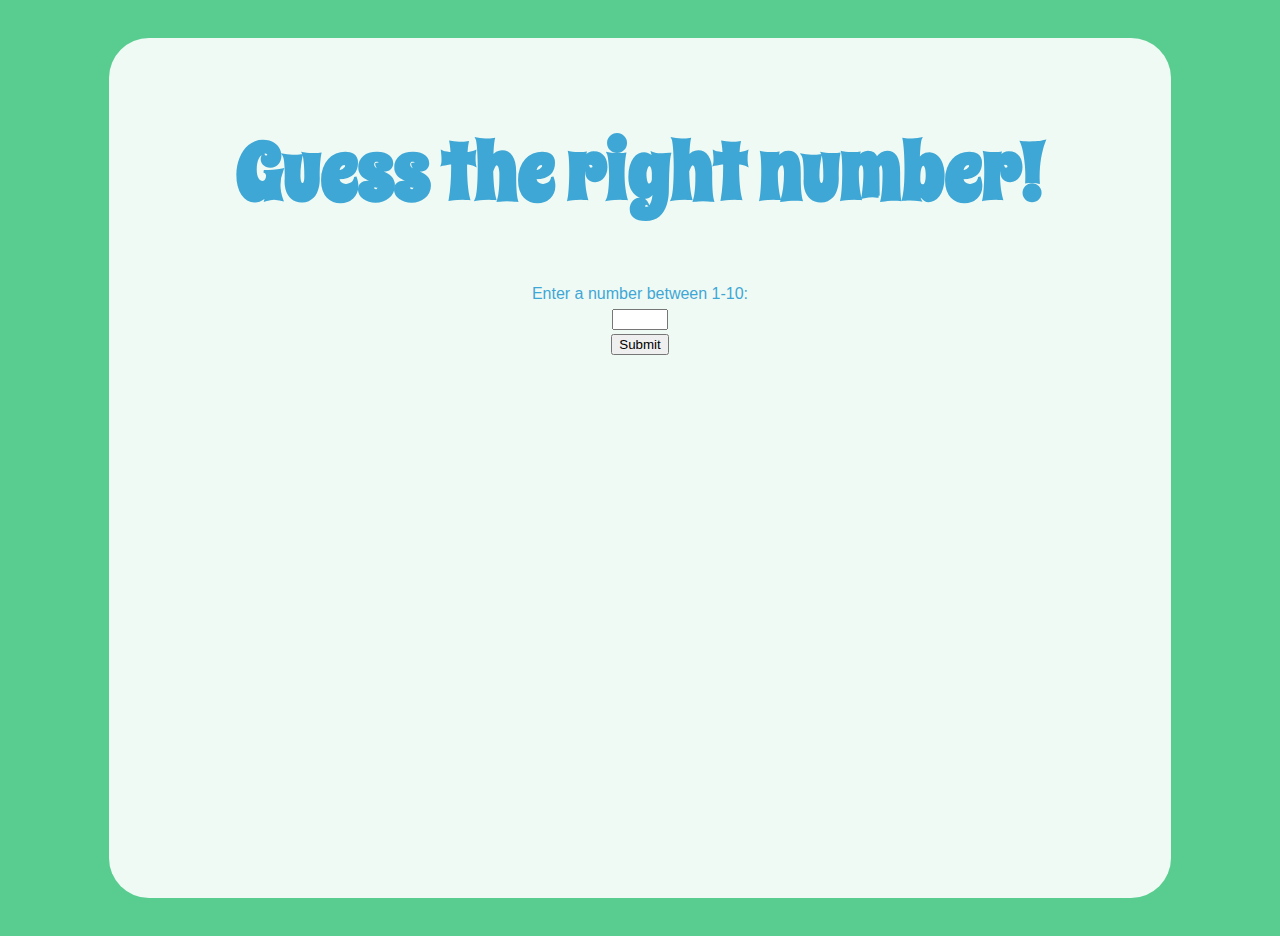
<file: StaticPages/NumberGuessing/index.html>
<!DOCTYPE html>
<html lang="en" dir="ltr">
  <head>
    <meta charset="utf-8">
    <title>Number Guessing</title>
    <link rel="stylesheet" href="style.css" type="text/css">
    <link href="https://fonts.googleapis.com/css?family=Spicy+Rice" rel="stylesheet">
  </head>
  <body>      
    <section class="overlay">
      <h1>Guess the right number!</h1>
      <form action="check.html" method="GET">
        <label for="guess">Enter a number between 1-10:</label>
        <br>
        <!--Add the min and max attribute to the input-->
        <input type="number" name="guess" id="guess" required min="1" max="10">
        <br>
        <input type="submit" id="submission" value="Submit">
      </form>
    </section>
  </body>
</html>
</file>
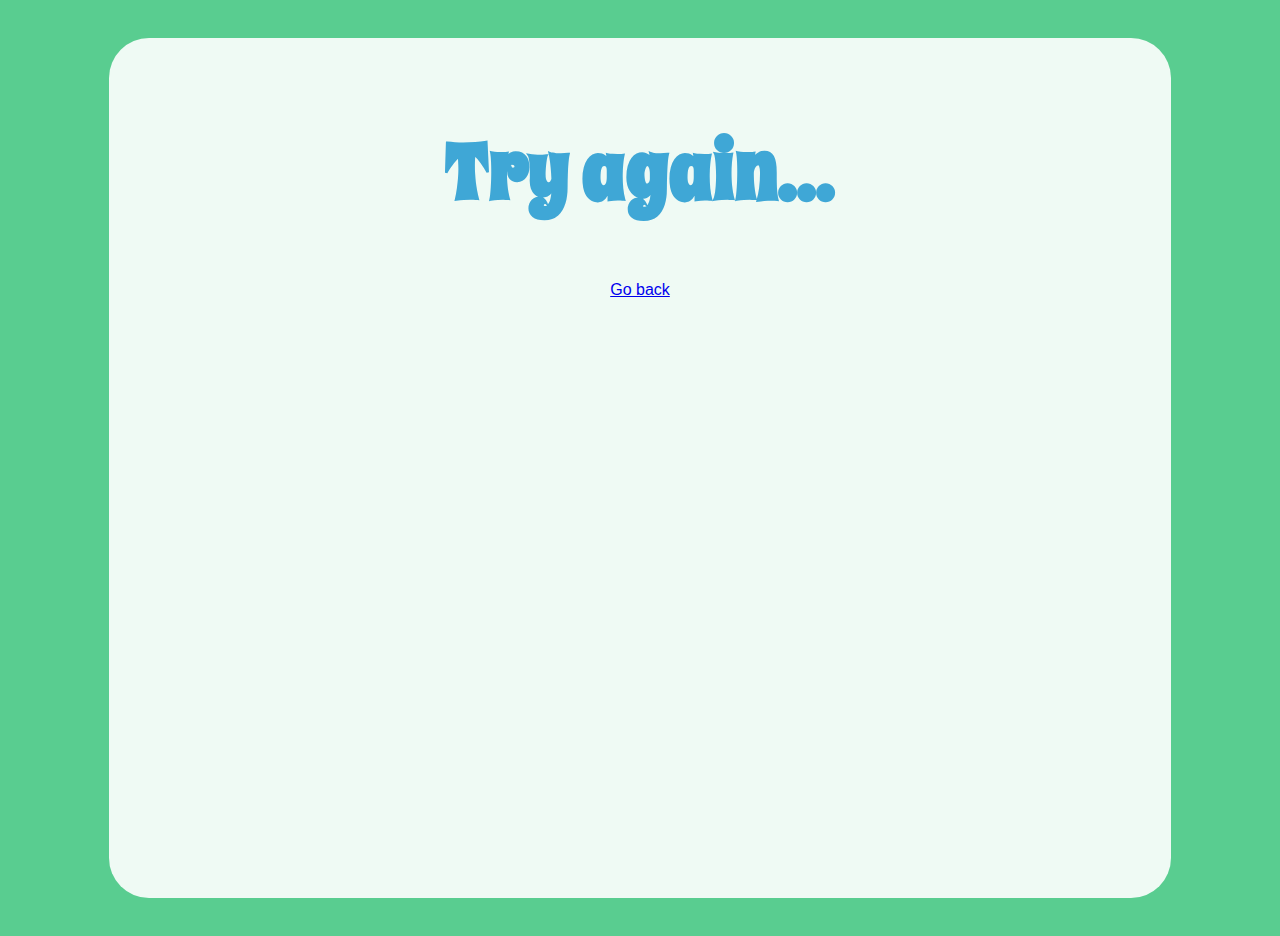
<file: StaticPages/NumberGuessing/check.html>
<!DOCTYPE html>
<html lang="en" dir="ltr">
  <head>
    <meta charset="utf-8">
    <title>Required</title>
    <link rel="stylesheet" href="style.css" type="text/css">
    <link href="https://fonts.googleapis.com/css?family=Spicy+Rice" rel="stylesheet">
    <script type="text/javascript" src="numCheck.js" defer></script>
  </head>
  <body>
    <section class="overlay">
      <h1 id="check"></h1>
      <a href="index.html">Go back</a>
    </section>
  </body>
</html>
</file>
<file: StaticPages/NumberGuessing/style.css>
body {
  background-color: #59CD90;
  color: #3FA7D6;
  font-family: Arial;
}

form {
  line-height: 25px;
}

h1 {
  font-family: Spicy Rice, Arial;
  font-size: 5em;
  overflow: break;
}

.overlay {
  width: 80%;
  min-width: 30%;
  margin: 3% auto;
  display: block;
  padding: 2%;
  height: 90vh;
  background-color: rgba(255, 255, 255, 0.9);
  border-radius: 40px;
  text-align: center;
}
</file>
